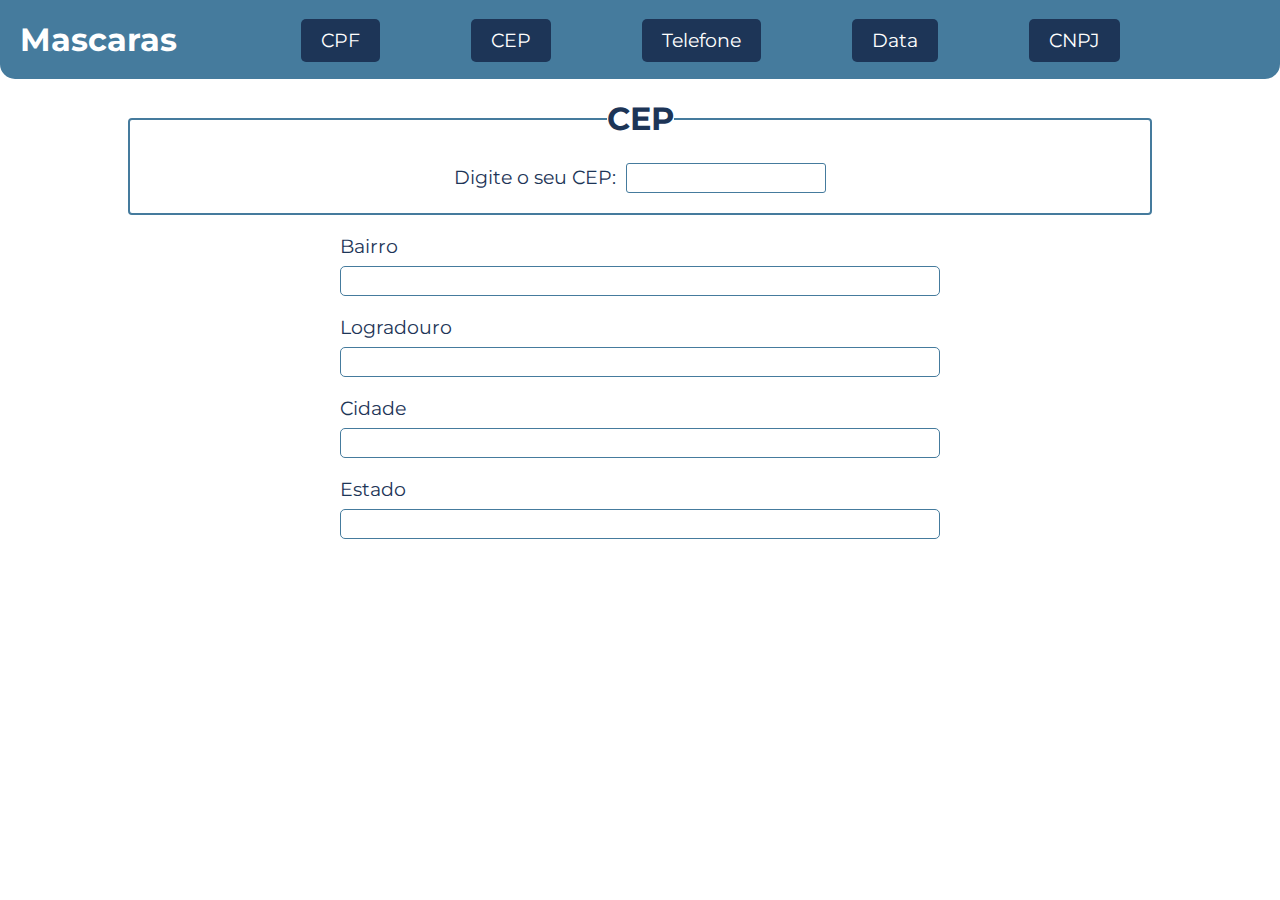
<file: maskCEP/index.html>
<!DOCTYPE html>
<html lang="pt-br">
<head>
  <meta charset="UTF-8">
  <meta http-equiv="X-UA-Compatible" content="IE=edge">
  <meta name="viewport" content="width=device-width, initial-scale=1.0">
  <title>Mascarar CEP</title>
  <link rel="stylesheet" href="estilo.css">
</head>
<body>
  <header>
    <div class="areaNav">
      <h1>Mascaras</h1>
      <ul class="listMenu">
        <li class="menuItens"><a href="../maskCPF/index.html">CPF</a></li>
        <li class="menuItens"><a href="index.html">CEP</a></li>
        <li class="menuItens"><a href="../maskTelefone/index.html">Telefone</a></li>
        <li class="menuItens"><a href="../maskData/index.html">Data</a></li>
        <li class="menuItens"><a href="../maskCNPJ/index.html">CNPJ</a></li>
      </ul>
    </div>
  </header>

  <div>
    <fieldset>
      <legend><h1>CEP</h1></legend>
      <div class="areaCEP">
        <label for="campoCEP">Digite o seu CEP: </label>
        <input type="text" id="campoCEP" maxlength="9">
      </div>
      <p id="error-message"></p>
    </fieldset>

    <div class="areaLocal">

      <label>Bairro</label>
      <input type="text" class="campoLocal" id="bairro" disabled>
      
      <label>Logradouro</label>
      <input type="text" class="campoLocal" id="logradouro" disabled>
      
      <label>Cidade</label>
      <input type="text" class="campoLocal" id="localidade" disabled>

      <label>Estado</label>
      <input type="text" class="campoLocal" id="uf" disabled>
    </div>
  </div>

  <script src="config.js"></script>
</body>
</html>
</file>
<file: maskCEP/estilo.css>
@import url('https://fonts.googleapis.com/css2?family=Montserrat:wght@500&display=swap');

* {
  padding: 0;
  margin: 0;
  box-sizing: border-box;
}

body {
  font-family: 'Montserrat', sans-serif;
}

header {
  background: #457b9d;
  color: #fff;
  padding: 10px;
  border-bottom-left-radius: 15px;
  border-bottom-right-radius: 15px;
  margin-bottom: 20px;
}

.areaNav {
  display: flex;
  padding: 10px;
}

.listMenu {
  display: flex;
  list-style: none;
  margin-left: 10%;
  margin-top: 0.7%;
  font-size: 14pt;
}

.listMenu a {
  text-decoration: none;
  color: #fff;
  padding: 10px 20px;
  background-color: #1d3557;
  border-radius: 5px;
}

.listMenu a:hover {
  background: #457b9d;
  border: 2px solid #1d3557;
  transition: .2s;
}

.listMenu a:active {
  background: #1d3557;
  border: 2px solid #457b9d;
  transition: .2s;
}

.menuItens {
  margin-right: 20%;
}

#error-message {
  display: flex;
  justify-content: center;
  margin-left: 6%;
  font-weight: 700;
  color: rgb(243, 63, 63);
  margin-bottom: 10px;
}

fieldset {
  margin: auto;
  width: 80%;
  border: 2px solid #457b9d;
  border-radius: 4px;
}

legend {
  text-align: center;
  color: #1d3557;
}

.areaCEP label {
  font-size: 14pt;
  margin-top: 3px;
  color: #1d3557;
}

.areaCEP {
  padding: 10px;
  margin-top: 15px;
  display: flex;
  justify-content: center;
}

#campoCEP {
  margin-left: 10px;
  width: 20%;
  height: 30px;
  font-size: 14pt;
  border: 1px solid #457b9d;
  border-radius: 3px;
  outline: none;
  padding: 5px;
  color: #1d3557;
}

.areaLocal {
  display: grid;
  width: 600px;
  margin: auto;
}

.areaLocal label {
  margin-top: 20px;
  margin-bottom: 8px;
  font-size: 14pt;
  color: #1d3557;
}

.campoLocal {
  height: 30px;
  font-size: 14pt;
  padding: 10px;
  border-radius: 5px;
  border: 1px solid #457b9d;
  color: #1d3557;
  outline: none;
  cursor: not-allowed;
}

input:disabled {
  background-color: #fff;
}
</file>
